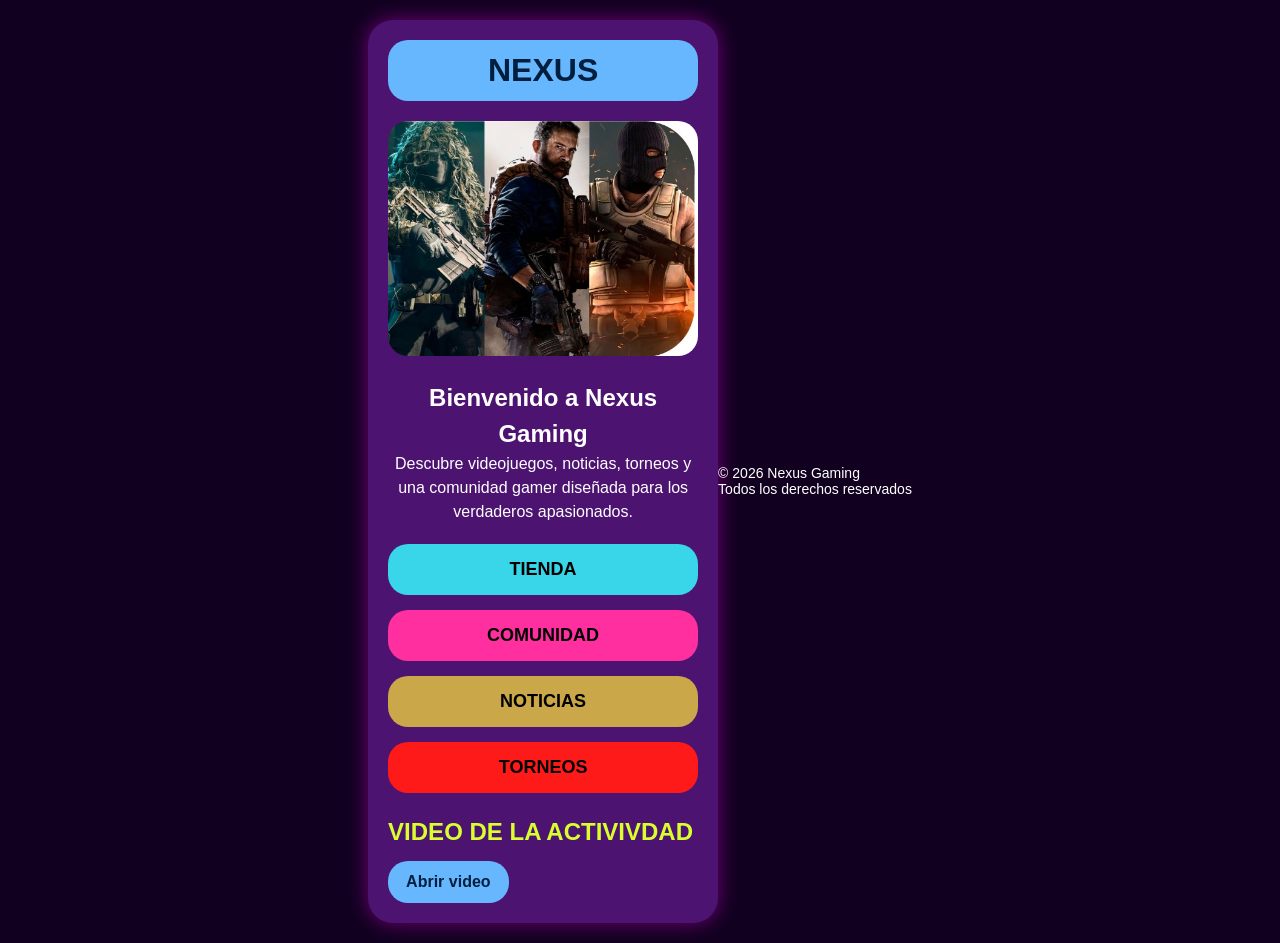
<file: index.html>
<!DOCTYPE html>
<html lang="es">
<head>
<meta charset="UTF-8">
<meta name="viewport" content="width=device-width, initial-scale=1.0">
<title>Nexus Gaming</title>
<link rel="stylesheet" href="css/styles.css">
</head>
<body>
<div class="container">

<div class="logo"><h1>NEXUS</h1></div>

<div class="banner">
<img src="img/banner.jpg" alt="banner">
</div>

<div class="descripcion">
<h2>Bienvenido a Nexus Gaming</h2>

<p>
Descubre videojuegos, noticias, torneos y una comunidad
gamer diseñada para los verdaderos apasionados.
</p>

</div>

<div class="menu">
<a href="tienda.html"><button class="btn tienda">TIENDA</button></a>
<a href="comunidad.html"><button class="btn comunidad">COMUNIDAD</button></a>
<a href="noticias.html"><button class="btn noticias">NOTICIAS</button></a>
<a href="torneos.html"><button class="btn torneos">TORNEOS</button></a>
</div>

<div class="video-section">
  <h2>VIDEO DE LA ACTIVIVDAD</h2>
  <a href="#" id="openVideoLink" class="video-link">Abrir video</a>
  <div id="videoPreview" class="video-preview hidden">
    <iframe width="560" height="315" src="https://www.youtube.com/embed/ajAK6T1wZIY?si=gCDm50RQ7XfaQ70a" title="YouTube video player" frameborder="0" allow="accelerometer; autoplay; clipboard-write; encrypted-media; gyroscope; picture-in-picture; web-share" referrerpolicy="strict-origin-when-cross-origin" allowfullscreen></iframe>
  </div>
</div>

</div>
<script>
  document.getElementById('openVideoLink').addEventListener('click', function(event) {
    event.preventDefault();
    document.getElementById('videoPreview').classList.remove('hidden');
  });
</script>

<footer>
<p>© 2026 Nexus Gaming</p>
<p>Todos los derechos reservados</p>
</footer>
</body>
</html>
</file>
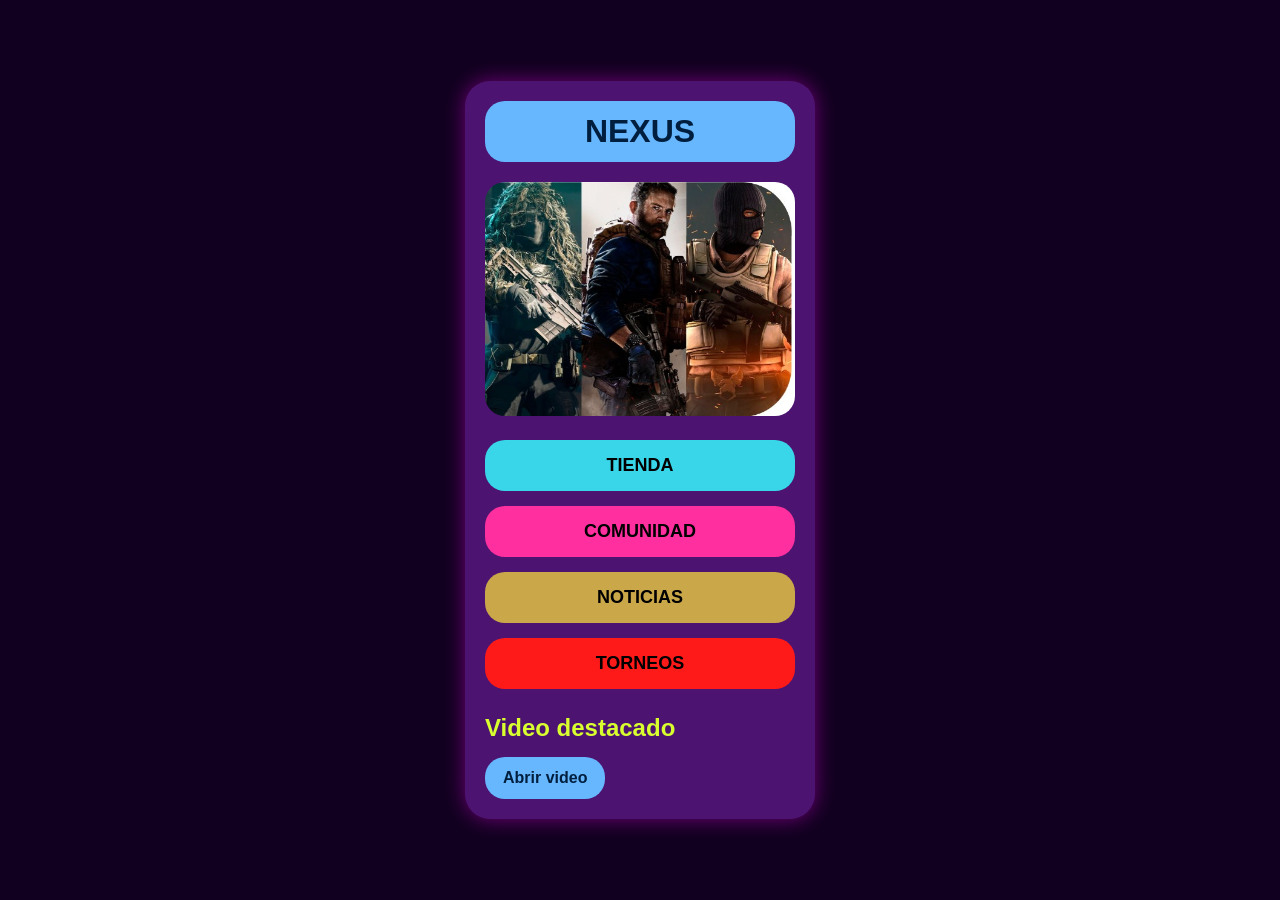
<file: gaming-web-ready/index.html>
<!DOCTYPE html>
<html lang="es">
<head>
<meta charset="UTF-8">
<meta name="viewport" content="width=device-width, initial-scale=1.0">
<title>Nexus Gaming</title>
<link rel="stylesheet" href="css/styles.css">
</head>
<body>
<div class="container">

<div class="logo"><h1>NEXUS</h1></div>

<div class="banner">
<img src="img/banner.jpg" alt="banner">
</div>

<div class="menu">
<a href="tienda.html"><button class="btn tienda">TIENDA</button></a>
<a href="comunidad.html"><button class="btn comunidad">COMUNIDAD</button></a>
<a href="noticias.html"><button class="btn noticias">NOTICIAS</button></a>
<a href="torneos.html"><button class="btn torneos">TORNEOS</button></a>
</div>

<div class="video-section">
  <h2>Video destacado</h2>
  <a href="#" id="openVideoLink" class="video-link">Abrir video</a>
  <div id="videoPreview" class="video-preview hidden">
    <iframe width="560" height="315" src="https://www.youtube.com/embed/ajAK6T1wZIY?si=gCDm50RQ7XfaQ70a" title="YouTube video player" frameborder="0" allow="accelerometer; autoplay; clipboard-write; encrypted-media; gyroscope; picture-in-picture; web-share" referrerpolicy="strict-origin-when-cross-origin" allowfullscreen></iframe>
  </div>
</div>

</div>
<script>
  document.getElementById('openVideoLink').addEventListener('click', function(event) {
    event.preventDefault();
    document.getElementById('videoPreview').classList.remove('hidden');
  });
</script>
</body>
</html>
</file>
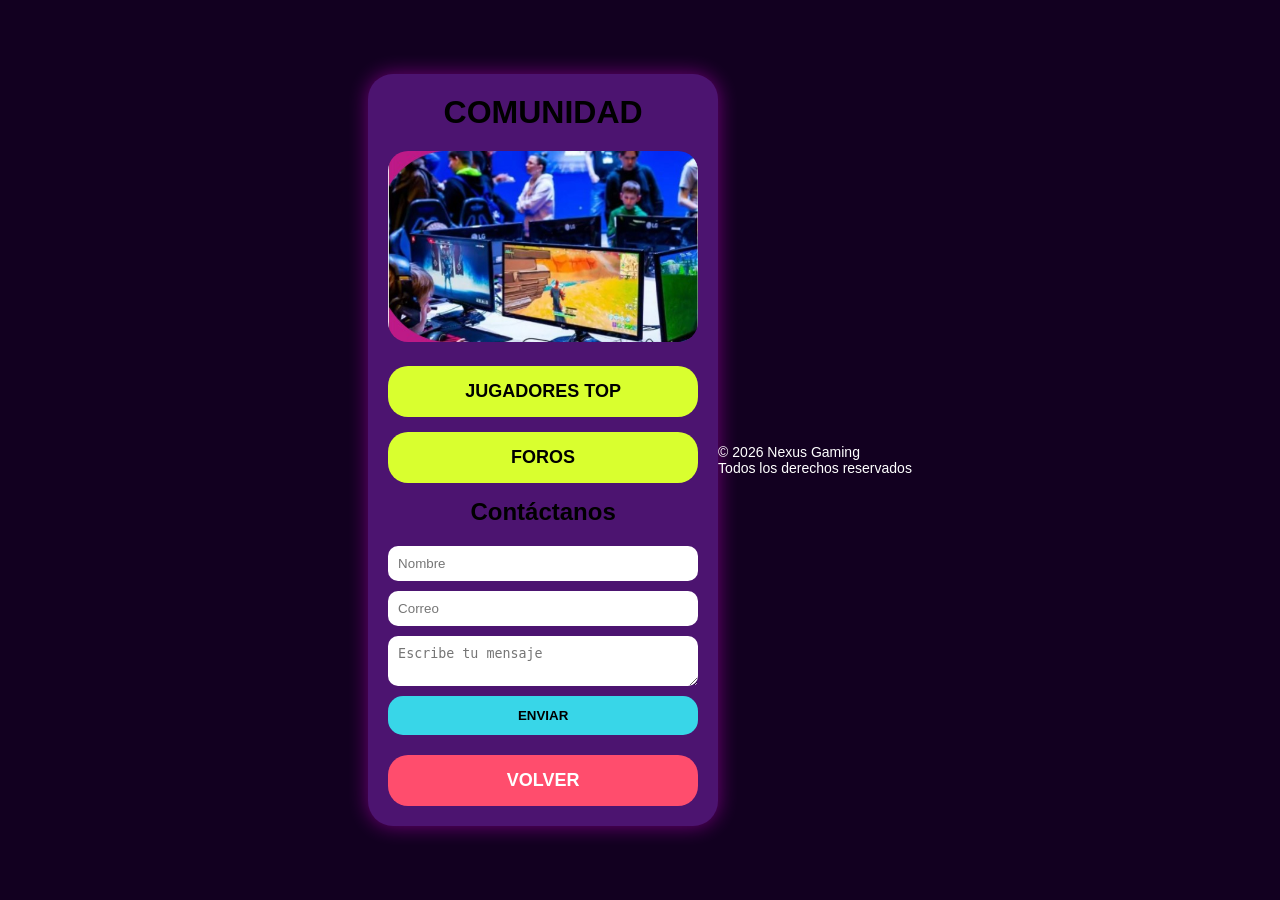
<file: comunidad.html>
<!DOCTYPE html>
<html lang="es">
<head>
<meta charset="UTF-8">
<meta name="viewport" content="width=device-width, initial-scale=1.0">
<title>Comunidad</title>
<link rel="stylesheet" href="css/styles.css">
</head>
<body>
<div class="container">

<h1>COMUNIDAD</h1>
<img src="img/comunidad.jpg" class="imagen">
<button class="btn-extra">JUGADORES TOP</button>
<button class="btn-extra">FOROS</button>

<h2>Contáctanos</h2>

<form class="contacto">

<input
type="text"
placeholder="Nombre">

<input
type="email"
placeholder="Correo">

<textarea
placeholder="Escribe tu mensaje">
</textarea>

<button type="submit" class="enviar">
ENVIAR
</button>

</form>

<a href="index.html"><button class="salir">VOLVER</button></a>


</button>
</form>
</div>

<footer>
<p>© 2026 Nexus Gaming</p>
<p>Todos los derechos reservados</p>
</footer>
</body>
</html>
</file>
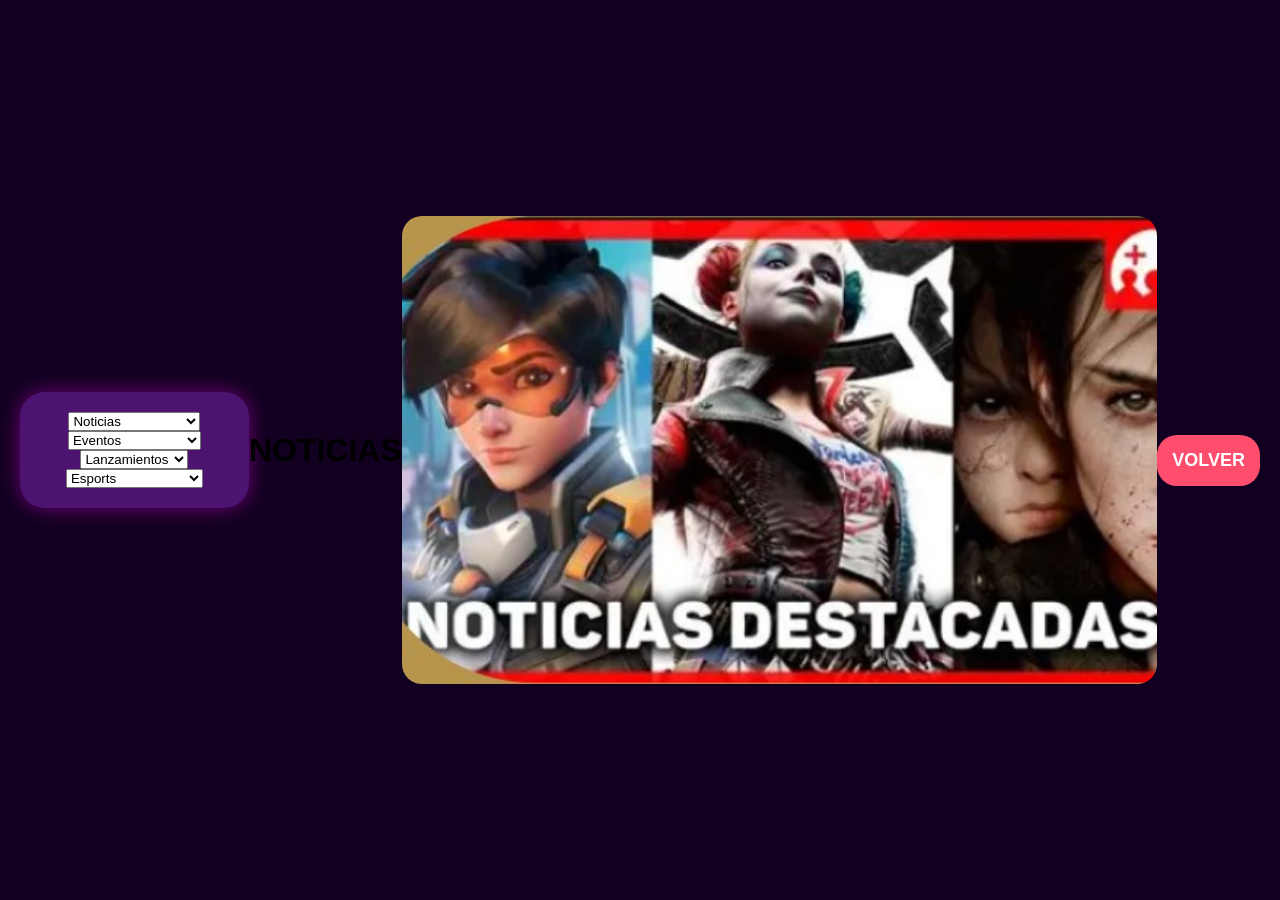
<file: noticias.html>
<!DOCTYPE html>
<html lang="es">
<head>
<meta charset="UTF-8">
<meta name="viewport" content="width=device-width, initial-scale=1.0">
<title>Noticias</title>
<link rel="stylesheet" href="css/styles.css">
</head>
<body>
<div class="container">

    <select class="filtro">
    <option>Noticias</option>
    <option>Actualizaciones</option>
    <option>Novedades</option>
    <option>Anuncios Oficiales</option>
</select>

<select class="filtro">
    <option>Eventos</option>
    <option>Gamescom</option>
    <option>E3</option>
    <option>The Game Awards</option>
</select>

<select class="filtro">
    <option>Lanzamientos</option>
    <option>2025</option>
    <option>2026</option>
    <option>Próximamente</option>
</select>

<select class="filtro">
    <option>Esports</option>
    <option>League of Legends</option>
    <option>Valorant</option>
    <option>Counter Strike</option>
</select>

</div>

<h1>NOTICIAS</h1>
<img src="img/noticias.jpg" class="imagen">
<div class="filtros">


<a href="index.html"><button class="salir">VOLVER</button></a>

</div>
</body>
</html>
</file>
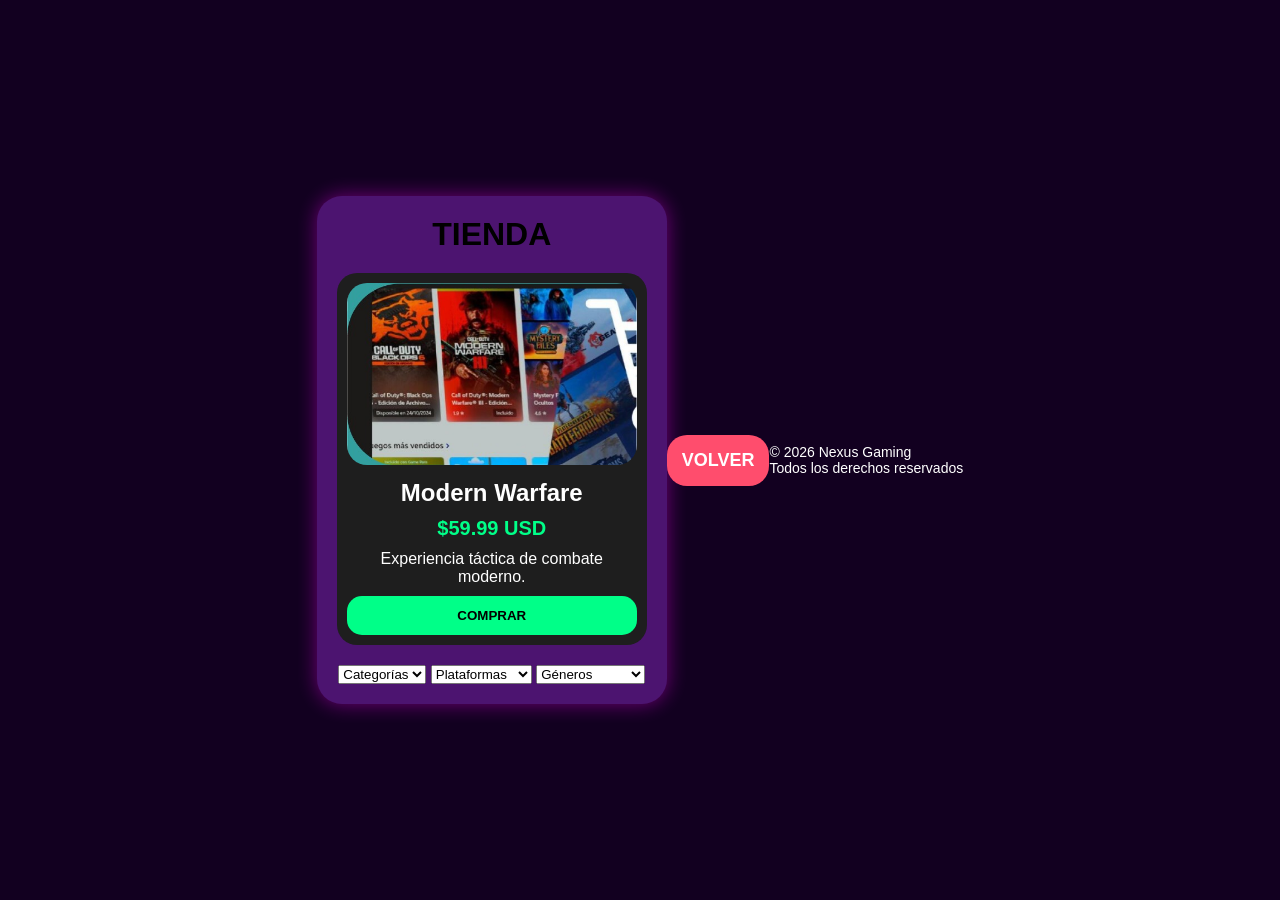
<file: tienda.html>
<!DOCTYPE html>
<html lang="es">
<head>
    <meta charset="UTF-8">
    <meta name="viewport" content="width=device-width, initial-scale=1.0">
    <title>Tienda</title>

    <link rel="stylesheet" href="css/styles.css">
</head>

<body>

<div class="container">

    <h1>TIENDA</h1>

    <div class="cards">

        <div class="card">

<img src="img/game1.jpg">

<h2>Modern Warfare</h2>

<p class="precio">$59.99 USD</p>

<p class="texto">
Experiencia táctica de combate moderno.
</p>

<button class="comprar">
COMPRAR
</button>

</div>

</div>
<div class="filtros">

<select class="filtro">
    <option>Categorías</option>
    <option>Acción</option>
    <option>Aventura</option>
    <option>RPG</option>
</select>

<select class="filtro">
    <option>Plataformas</option>
    <option>PC</option>
    <option>PlayStation 5</option>
    <option>Xbox</option>
</select>

<select class="filtro">
    <option>Géneros</option>
    <option>Shooter</option>
    <option>Battle Royale</option>
    <option>Mundo Abierto</option>
</select>

</div>       
    </div>
    

    <!-- BOTONES -->

   

    <a href="index.html">
        <button class="salir">
            VOLVER
        </button>
    </a>

</div>

<footer>
<p>© 2026 Nexus Gaming</p>
<p>Todos los derechos reservados</p>
</footer>
</body>
</html>
</file>
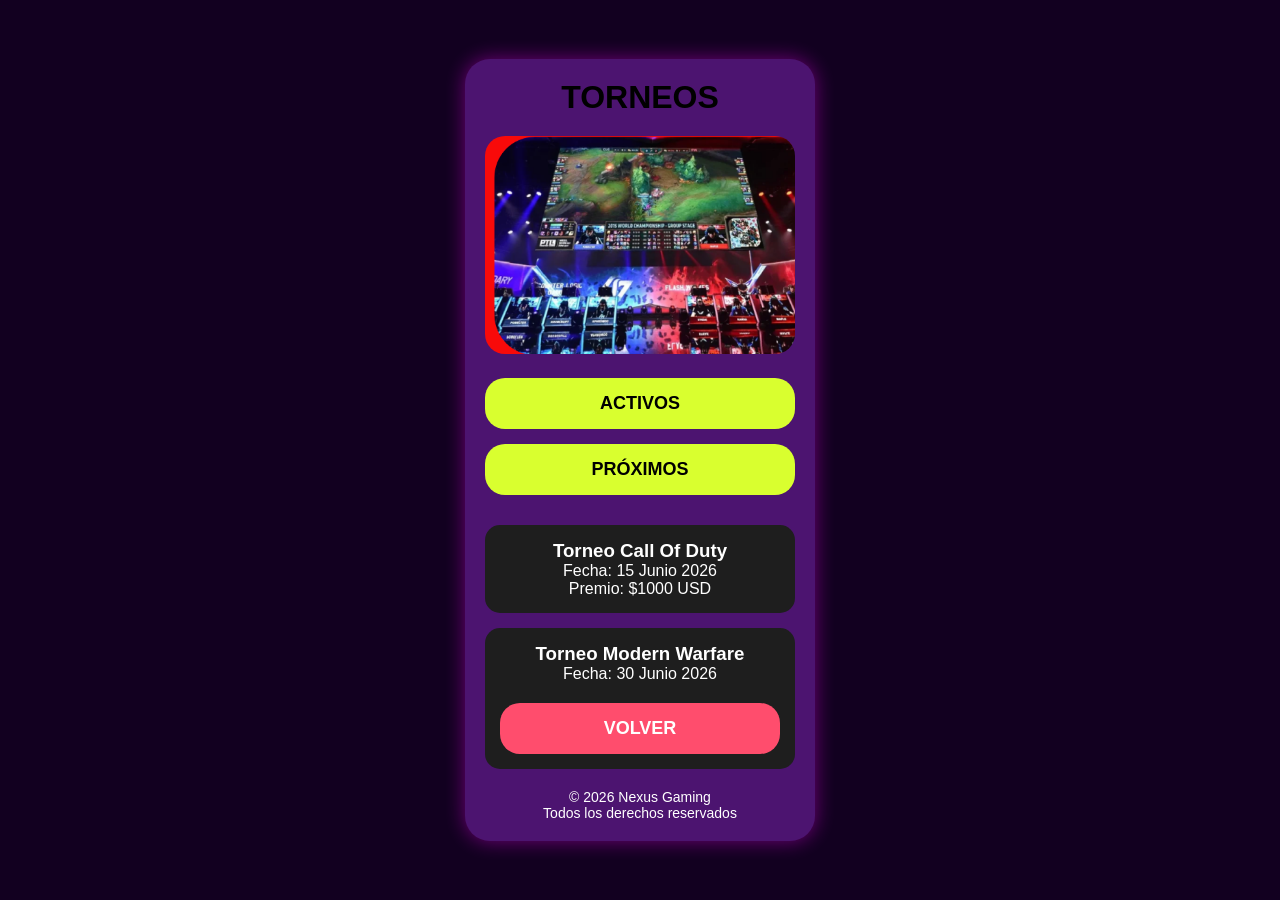
<file: torneos.html>
<!DOCTYPE html>
<html lang="es">
<head>
<meta charset="UTF-8">
<meta name="viewport" content="width=device-width, initial-scale=1.0">
<title>Torneos</title>
<link rel="stylesheet" href="css/styles.css">
</head>
<body>
<div class="container">

<h1>TORNEOS</h1>
<img src="img/torneos.jpg" class="imagen">
<button class="btn-extra">ACTIVOS</button>
<button class="btn-extra">PRÓXIMOS</button>

<div class="torneo">

<h3>Torneo Call Of Duty</h3>

<p>
Fecha: 15 Junio 2026
</p>

<p>
Premio: $1000 USD
</p>

</div>

<div class="torneo">

<h3>Torneo Modern Warfare</h3>

<p>
Fecha: 30 Junio 2026
</p>

<a href="index.html"><button class="salir">VOLVER</button></a>

</div>
<footer>
<p>© 2026 Nexus Gaming</p>
<p>Todos los derechos reservados</p>
</footer>
</body>
</html>
</file>
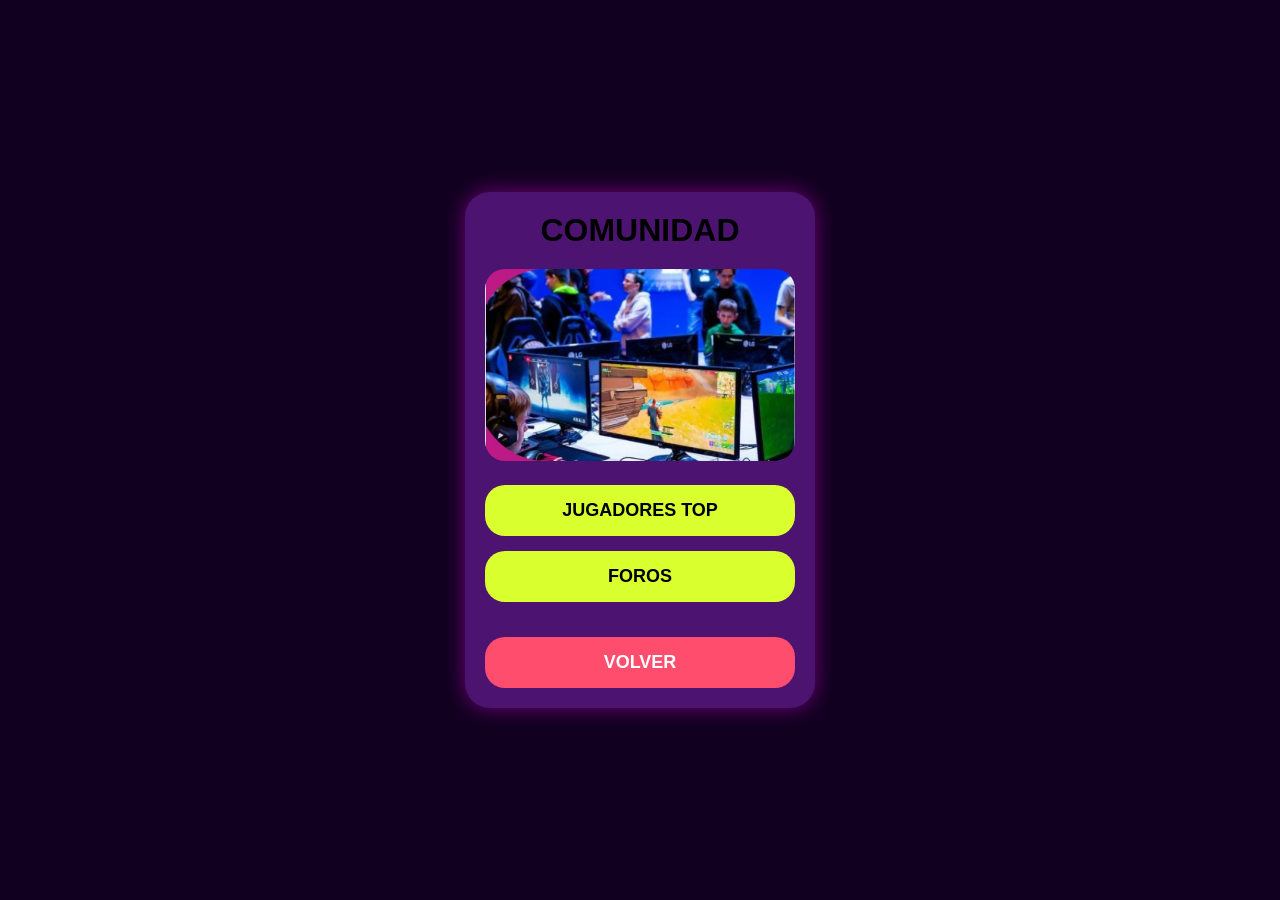
<file: gaming-web-ready/comunidad.html>
<!DOCTYPE html>
<html lang="es">
<head>
<meta charset="UTF-8">
<meta name="viewport" content="width=device-width, initial-scale=1.0">
<title>Comunidad</title>
<link rel="stylesheet" href="css/styles.css">
</head>
<body>
<div class="container">

<h1>COMUNIDAD</h1>
<img src="img/comunidad.jpg" class="imagen">
<button class="btn-extra">JUGADORES TOP</button>
<button class="btn-extra">FOROS</button>
<a href="index.html"><button class="salir">VOLVER</button></a>

</div>
</body>
</html>
</file>
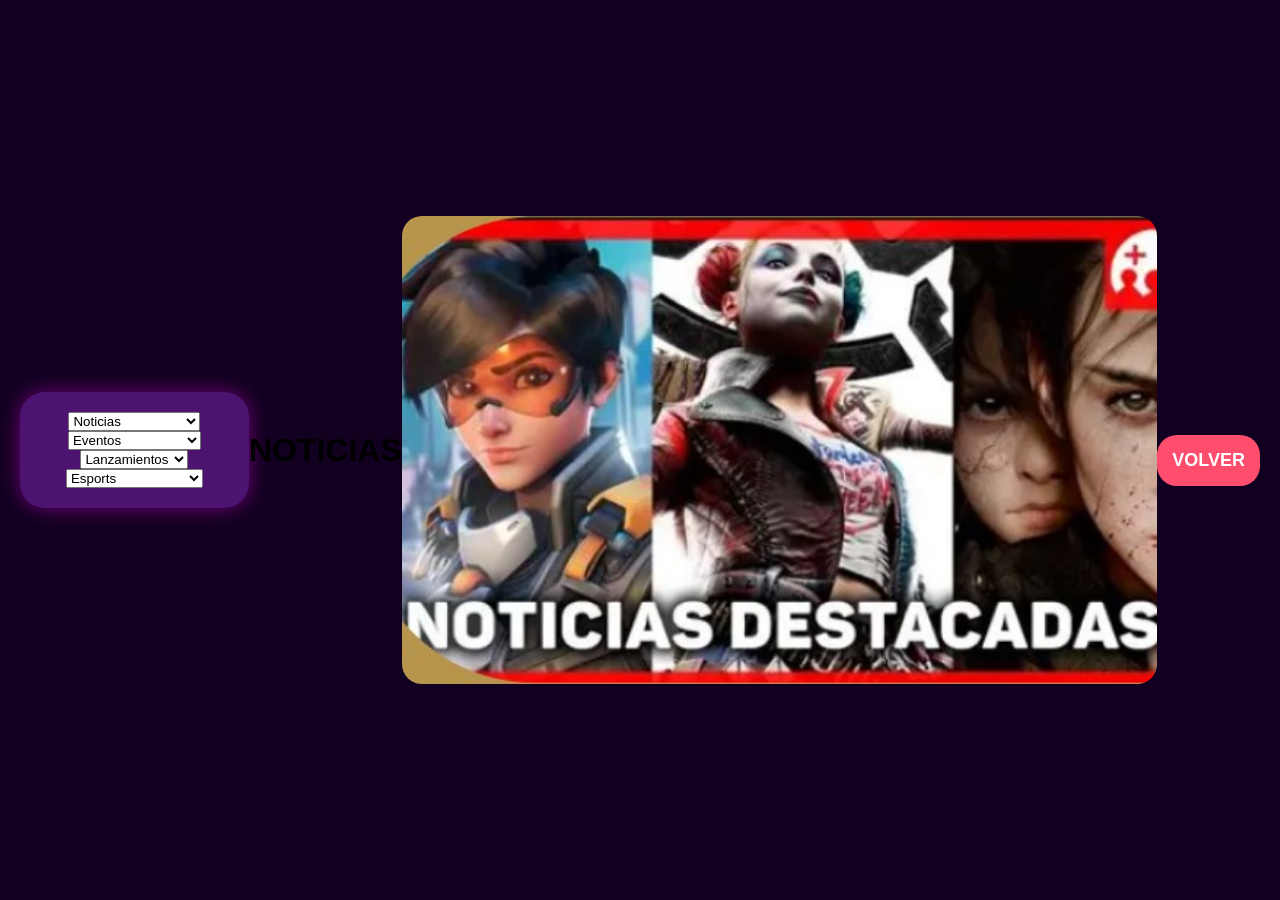
<file: gaming-web-ready/noticias.html>
<!DOCTYPE html>
<html lang="es">
<head>
<meta charset="UTF-8">
<meta name="viewport" content="width=device-width, initial-scale=1.0">
<title>Noticias</title>
<link rel="stylesheet" href="css/styles.css">
</head>
<body>
<div class="container">

    <select class="filtro">
    <option>Noticias</option>
    <option>Actualizaciones</option>
    <option>Novedades</option>
    <option>Anuncios Oficiales</option>
</select>  

<select class="filtro">
    <option>Eventos</option>
    <option>Gamescom</option>
    <option>E3</option>
    <option>The Game Awards</option>
</select>

<select class="filtro">
    <option>Lanzamientos</option>
    <option>2025</option>
    <option>2026</option>
    <option>Próximamente</option>
</select>

<select class="filtro">
    <option>Esports</option>
    <option>League of Legends</option>
    <option>Valorant</option>
    <option>Counter Strike</option>
</select>

</div>

<h1>NOTICIAS</h1>
<img src="img/noticias.jpg" class="imagen">
<div class="filtros">


<a href="index.html"><button class="salir">VOLVER</button></a>

</div>
</file>
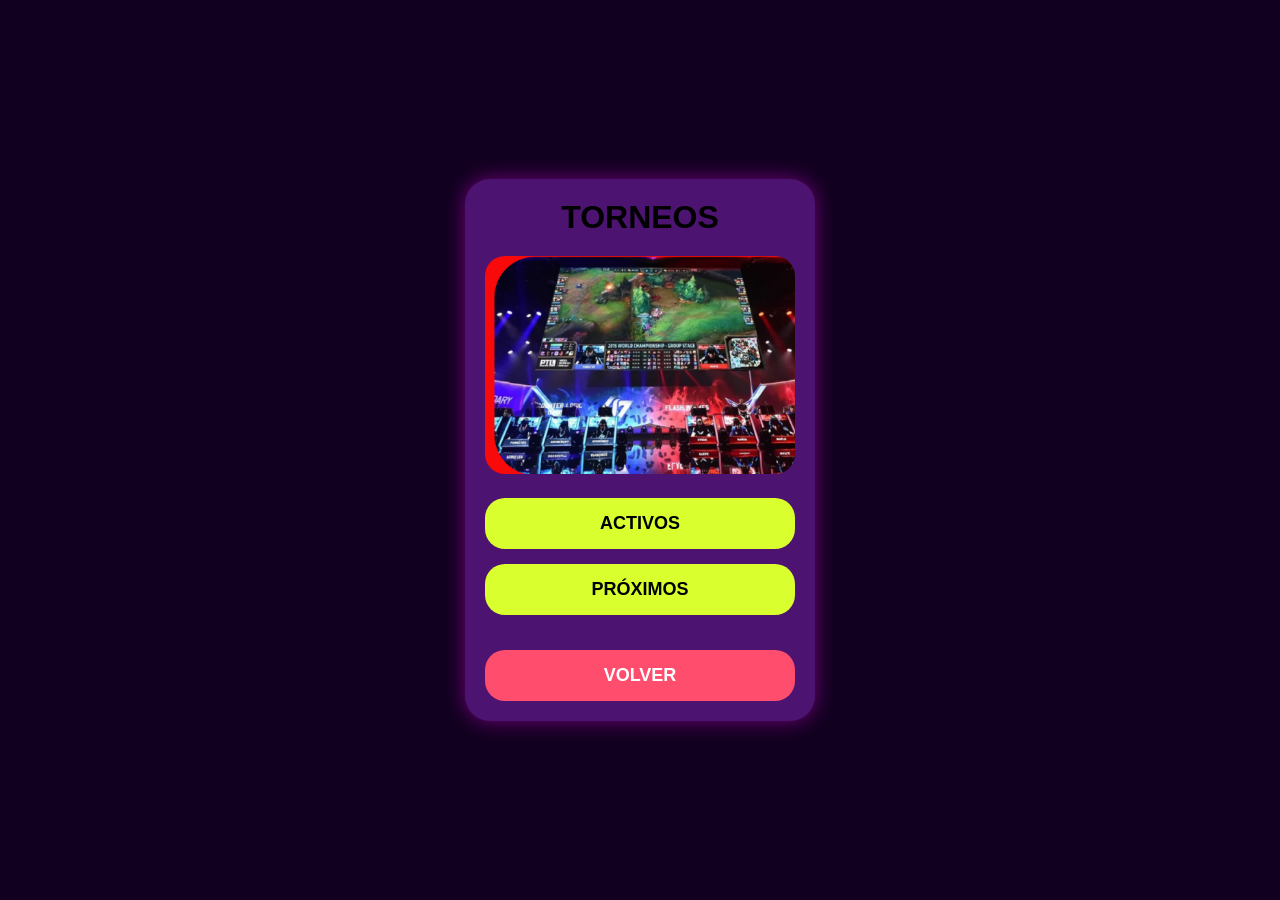
<file: gaming-web-ready/torneos.html>
<!DOCTYPE html>
<html lang="es">
<head>
<meta charset="UTF-8">
<meta name="viewport" content="width=device-width, initial-scale=1.0">
<title>Torneos</title>
<link rel="stylesheet" href="css/styles.css">
</head>
<body>
<div class="container">

<h1>TORNEOS</h1>
<img src="img/torneos.jpg" class="imagen">
<button class="btn-extra">ACTIVOS</button>
<button class="btn-extra">PRÓXIMOS</button>
<a href="index.html"><button class="salir">VOLVER</button></a>

</div>
</body>
</html>
</file>
<file: css/styles.css>
*{
margin:0;
padding:0;
box-sizing:border-box;
}

body{
background:#120020;
font-family:Arial, sans-serif;
display:flex;
justify-content:center;
align-items:center;
min-height:100vh;
padding:20px;
}

.container{
width:350px;
background:#4c1470;
padding:20px;
border-radius:25px;
text-align:center;
box-shadow:0 0 20px rgba(255,0,255,0.4);
}

.logo h1{
background:#67b7ff;
padding:12px;
border-radius:20px;
color:#001f3f;
margin-bottom:20px;
}

.banner img,
.imagen,
.card img{
width:100%;
border-radius:20px;
}

.menu{
display:flex;
flex-direction:column;
gap:15px;
margin-top:20px;
}

.btn,
.btn-extra,
.salir{
width:100%;
padding:15px;
border:none;
border-radius:20px;
font-size:18px;
font-weight:bold;
cursor:pointer;
transition:0.3s;
}

.btn:hover,
.btn-extra:hover,
.salir:hover{
transform:scale(1.05);
}

.tienda{background:#38d6e8;}
.comunidad{background:#ff2fa0;}
.noticias{background:#caa748;}
.torneos{background:#ff1a1a;}

.video-section{
margin-top:25px;
text-align:left;
color:#ffffff;
}

.video-section h2{
margin-bottom:15px;
color:#d9ff2f;
}

.video-link{
display:inline-block;
padding:12px 18px;
border-radius:20px;
background:#67b7ff;
color:#001f3f;
font-weight:bold;
text-decoration:none;
transition:0.3s;
}

.video-link:hover{
transform:scale(1.03);
}

.video-preview{
margin-top:15px;
background:#2d0a3f;
padding:15px;
border-radius:20px;
}

.video-preview.hidden{
display:none;
}

.video-preview iframe{
width:100%;
height:200px;
border:none;
border-radius:16px;
}

.cards{
display:flex;
flex-direction:column;
gap:20px;
margin:20px 0;
}

.card{
background:#1e1e1e;
padding:10px;
border-radius:20px;
}

.video-section{
margin-top:25px;
text-align:left;
color:#ffffff;
}

.video-section h2{
margin-bottom:15px;
color:#d9ff2f;
}

.video-form{
display:flex;
flex-direction:column;
gap:12px;
}

.video-form input{
width:100%;
padding:12px;
border-radius:15px;
border:1px solid #6f3f8f;
background:#240033;
color:#ffffff;
}

.video-form input::placeholder{
color:#bbbbbb;
}

.video-preview{
margin-top:15px;
background:#2d0a3f;
padding:15px;
border-radius:20px;
min-height:180px;
}

.video-preview p{
color:#dddddd;
}

.video-preview iframe{
width:100%;
height:200px;
border:none;
border-radius:16px;
}

.card h2{
color:white;
margin-top:10px;
}

.imagen{
margin:20px 0;
}

.btn-extra{
background:#d9ff2f;
margin-bottom:15px;
}

.salir{
background:#ff4d6d;
color:white;
margin-top:20px;
}


.descripcion{
color:white;
margin-top:20px;
line-height:1.5;
}

.precio{
color:#00ff88;
font-size:20px;
font-weight:bold;
margin:10px 0;
}

.texto{
color:white;
margin-bottom:10px;
}

.comprar{
width:100%;
padding:12px;
border:none;
border-radius:15px;
background:#00ff88;
font-weight:bold;
cursor:pointer;
}

.contacto{
display:flex;
flex-direction:column;
gap:10px;
margin-top:20px;
}

.contacto input,
.contacto textarea{
padding:10px;
border:none;
border-radius:10px;
}

.enviar{
padding:12px;
border:none;
border-radius:15px;
background:#38d6e8;
font-weight:bold;
cursor:pointer;
}

.torneo{
background:#1e1e1e;
color:white;
padding:15px;
border-radius:15px;
margin:15px 0;
}

footer{
margin-top:20px;
color:white;
font-size:14px;
}

@media(max-width:768px){

.container{
width:95%;
}

  .filtros{
    display:flex;
    justify-content:center;
    gap:15px;
    flex-wrap:wrap;
    margin:20px 0;
}

.filtro{
    padding:10px;
    border:none;
    border-radius:10px;
    font-weight:bold;
    cursor:pointer;
}

}
</file>
<file: gaming-web-ready/css/styles.css>
*{
margin:0;
padding:0;
box-sizing:border-box;
}

body{
background:#120020;
font-family:Arial, sans-serif;
display:flex;
justify-content:center;
align-items:center;
min-height:100vh;
padding:20px;
}

.container{
width:350px;
background:#4c1470;
padding:20px;
border-radius:25px;
text-align:center;
box-shadow:0 0 20px rgba(255,0,255,0.4);
}

.logo h1{
background:#67b7ff;
padding:12px;
border-radius:20px;
color:#001f3f;
margin-bottom:20px;
}

.banner img,
.imagen,
.card img{
width:100%;
border-radius:20px;
}

.menu{
display:flex;
flex-direction:column;
gap:15px;
margin-top:20px;
}

.btn,
.btn-extra,
.salir{
width:100%;
padding:15px;
border:none;
border-radius:20px;
font-size:18px;
font-weight:bold;
cursor:pointer;
transition:0.3s;
}

.btn:hover,
.btn-extra:hover,
.salir:hover{
transform:scale(1.05);
}

.tienda{background:#38d6e8;}
.comunidad{background:#ff2fa0;}
.noticias{background:#caa748;}
.torneos{background:#ff1a1a;}

.video-section{
margin-top:25px;
text-align:left;
color:#ffffff;
}

.video-section h2{
margin-bottom:15px;
color:#d9ff2f;
}

.video-link{
display:inline-block;
padding:12px 18px;
border-radius:20px;
background:#67b7ff;
color:#001f3f;
font-weight:bold;
text-decoration:none;
transition:0.3s;
}

.video-link:hover{
transform:scale(1.03);
}

.video-preview{
margin-top:15px;
background:#2d0a3f;
padding:15px;
border-radius:20px;
}

.video-preview.hidden{
display:none;
}

.video-preview iframe{
width:100%;
height:200px;
border:none;
border-radius:16px;
}

.cards{
display:flex;
flex-direction:column;
gap:20px;
margin:20px 0;
}

.card{
background:#1e1e1e;
padding:10px;
border-radius:20px;
}

.video-section{
margin-top:25px;
text-align:left;
color:#ffffff;
}

.video-section h2{
margin-bottom:15px;
color:#d9ff2f;
}

.video-form{
display:flex;
flex-direction:column;
gap:12px;
}

.video-form input{
width:100%;
padding:12px;
border-radius:15px;
border:1px solid #6f3f8f;
background:#240033;
color:#ffffff;
}

.video-form input::placeholder{
color:#bbbbbb;
}

.video-preview{
margin-top:15px;
background:#2d0a3f;
padding:15px;
border-radius:20px;
min-height:180px;
}

.video-preview p{
color:#dddddd;
}

.video-preview iframe{
width:100%;
height:200px;
border:none;
border-radius:16px;
}

.card h2{
color:white;
margin-top:10px;
}

.imagen{
margin:20px 0;
}

.btn-extra{
background:#d9ff2f;
margin-bottom:15px;
}

.salir{
background:#ff4d6d;
color:white;
margin-top:20px;
}
</file>
